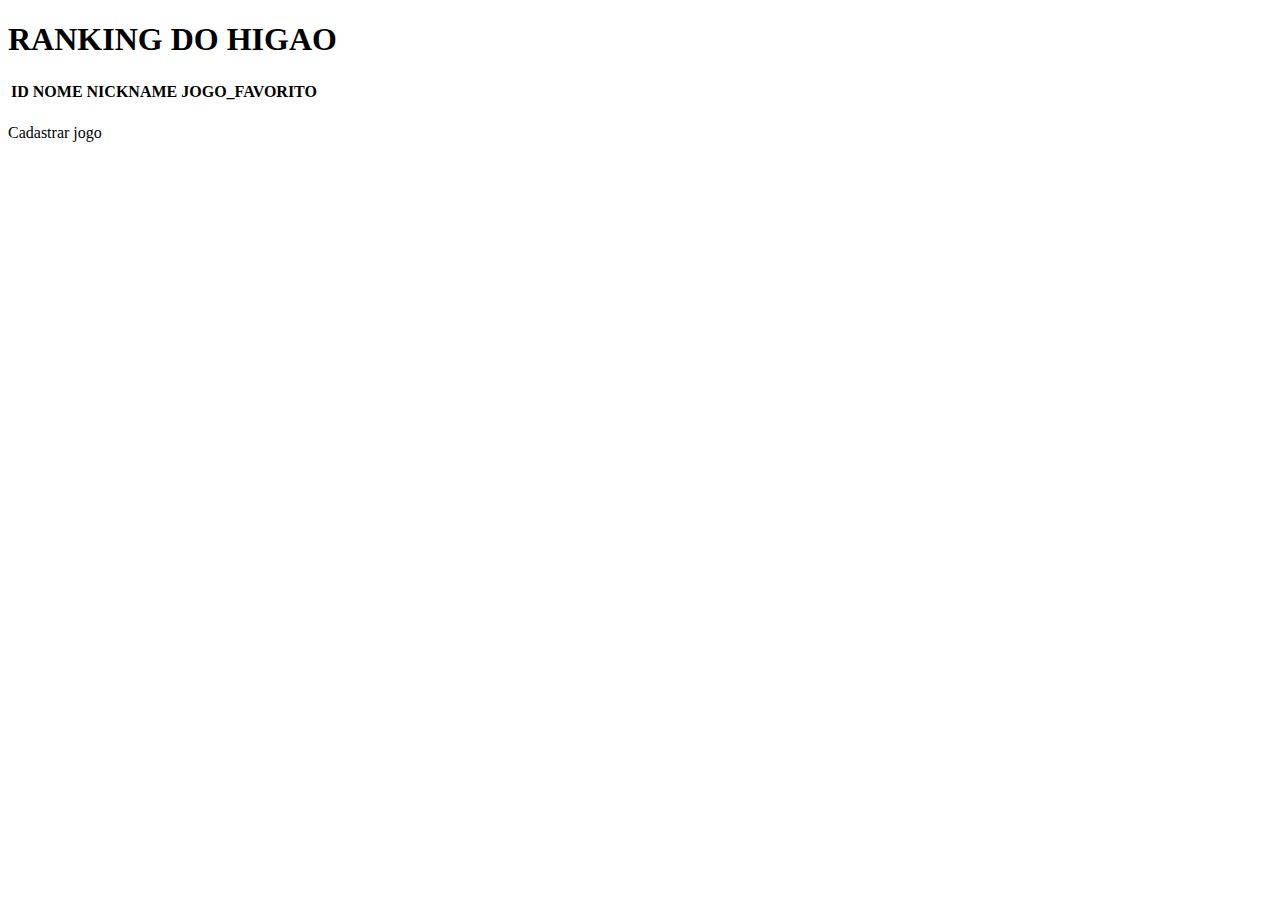
<file: src/main/resources/templates/index.html>
<!DOCTYPE html>
<html lang="pt-br" xmlns:th="http://www.thymeleaf.org">
<head>
    <meta charset="UTF-8">
    <title>Ranking</title>
</head>
<body>
<h1>RANKING DO HIGAO</h1>




<table>
    <thead>
    <tr>
    <th>ID</th>
    <th>NOME</th>
    <th>NICKNAME</th>
    <th>JOGO_FAVORITO</th>
    </tr>

    </thead>
    <tbody>
    <tr th:each="prod: ${tabelaranking}">
    <td th:text="${prod.id}"></td>
    <td th:text="${prod.nome}"></td>
    <td th:text="${prod.nick}"></td>
    <td th:text="${prod.jogofav}"></td>
    </tr>
    </tbody>
</table>


<P><a th:href="@{/cadastro}">Cadastrar jogo</a></P>




</body>
</html>
</file>
